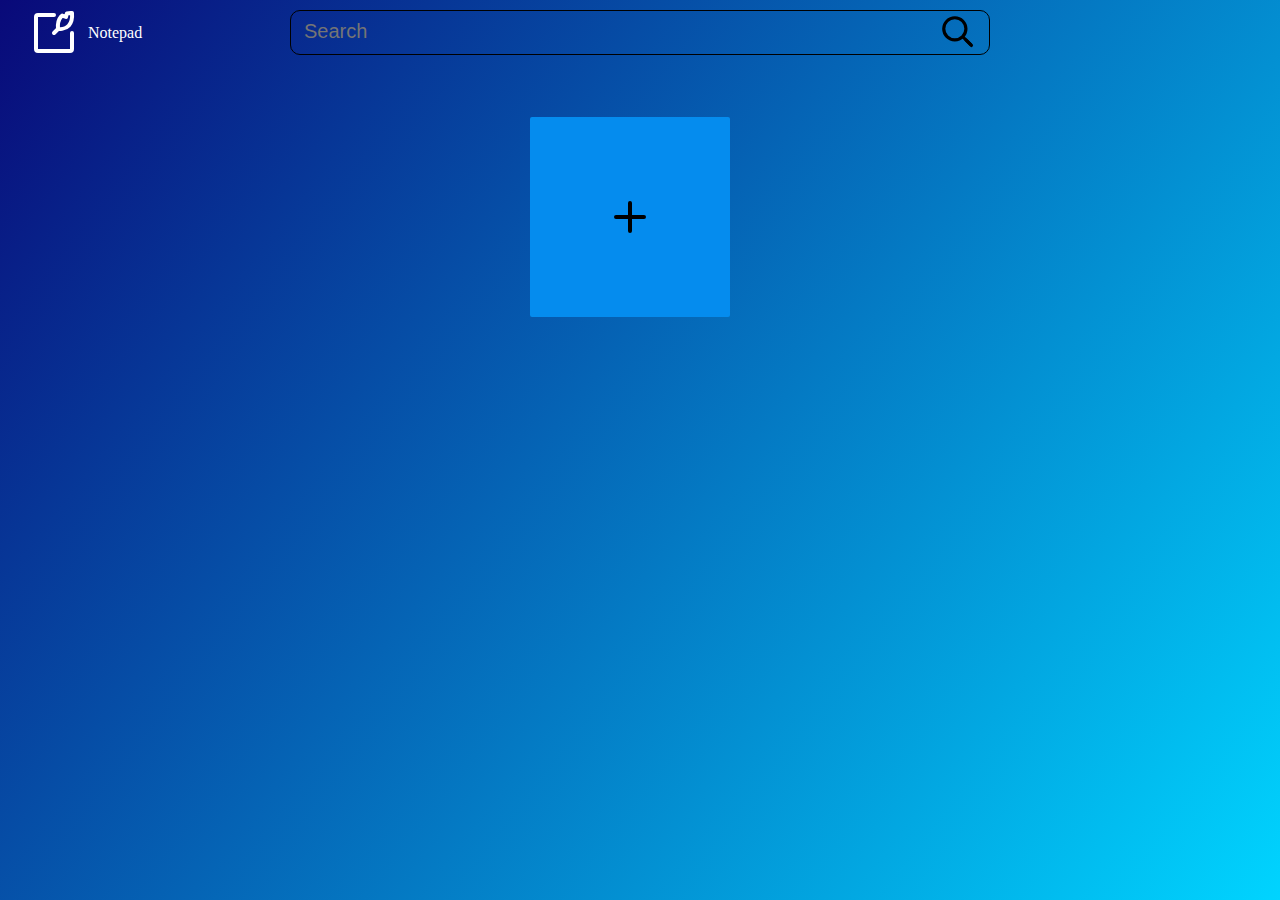
<file: index.html>
<!DOCTYPE html>
<html lang="en">
  <head>
    <meta charset="UTF-8" />
    <meta http-equiv="X-UA-Compatible" content="IE=edge" />
    <meta name="viewport" content="width=device-width, initial-scale=1.0" />
    <title>Notepade list</title>
    <link
      rel="stylesheet"
      href="https://cdnjs.cloudflare.com/ajax/libs/font-awesome/6.1.1/css/all.min.css"
    />
    <link rel="stylesheet" href="src/css/main.css" />
  </head>

  <body>
    <div id="root">
      <nav id="nav">
        <!-- <li class="img"></li> -->
        <div class="title">
          <img class="img" src="src/img/create-note-alt.svg" alt="notepad" />
          Notepad
        </div>
        <div class="searchfield">
          <input type="text" placeholder="Search" />
          <button>
            <img class="sch" src="src/img/search-alt-3.svg" alt="" />
          </button>
        </div>
      </nav>
      <div class="main-div">
        <button
          class="note1 note-div"
          onclick="window.location.href='src/editor.html';"
          target="_blank"
          value="click"
        >
          <svg
            class="plus"
            xmlns="http://www.w3.org/2000/svg"
            viewBox="0 0 24 24"
            class="icon line"
            width="48"
            height="48"
          >
            <path
              id="primary"
              d="M5,12H19M12,5V19"
              style="
                fill: none;
                stroke-linecap: round;
                stroke-linejoin: round;
                stroke-width: 2px;
              "
            ></path>
          </svg>
        </button>
        <div class="allNotes"></div>

        <!-- <div class="note-div"></div>
        <div class="note-div"></div> -->
      </div>
    </div>
    <script src="/src/js/index.js"></script>
  </body>
</html>
</file>
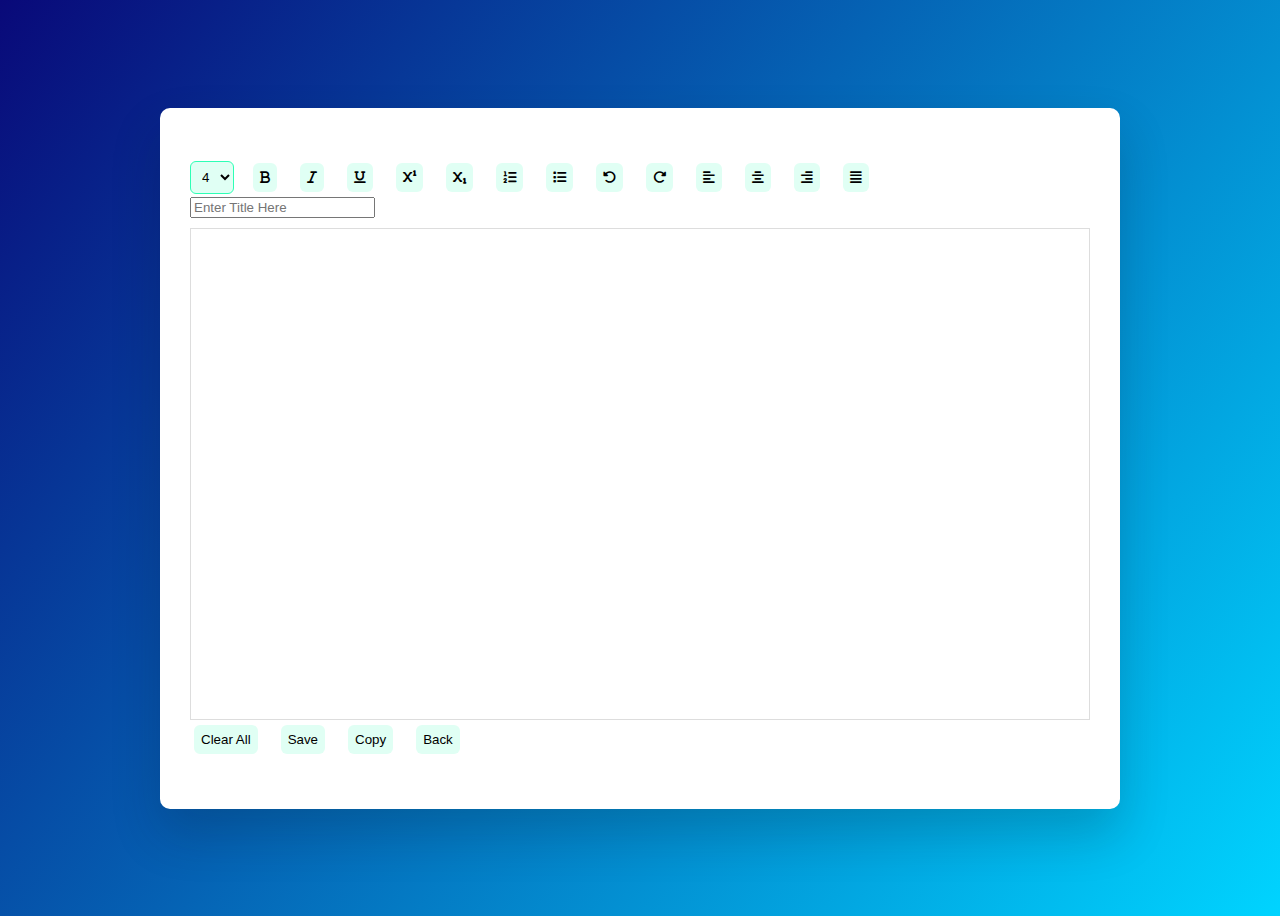
<file: src/editor.html>
<!DOCTYPE html>
<html lang="en">

<head>
  <meta charset="UTF-8" />
  <meta http-equiv="X-UA-Compatible" content="IE=edge" />
  <meta name="viewport" content="width=device-width, initial-scale=1.0" />
  <title>Notepad</title>
  <link rel="stylesheet" href="https://cdnjs.cloudflare.com/ajax/libs/font-awesome/6.1.1/css/all.min.css" />
  <link rel="stylesheet" href="./css/editor.css" />
  <!-- CSS only -->
</head>

<body>
  <div class="container">
    <div class="tools">


      <!-- Font -->
      <!-- Font Name not working for Now -->
      <!-- <select id="fontName" class="adv-option-button">
      </select> -->

      <select id="fontSize" class="adv-option-button">

      </select>


      <!-- Text Format -->
      <button id="bold" class="option-button format  highLight">
        <i class="fa-solid fa-bold"></i>
      </button>
      <button id="italic" class="option-button format highLight">
        <i class="fa-solid fa-italic"></i>
      </button>
      <button id="underline" class="option-button format highLight">
        <i class="fa-solid fa-underline"></i>
      </button>

      <button id="superscript" class="option-button script highLight">
        <i class="fa-solid fa-superscript"></i>
      </button>
      <button id="subscript" class="option-button script highLight">
        <i class="fa-solid fa-subscript"></i>
      </button>


      <!-- List -->
      <button id="insertOrderedList" class="option-button">
        <div class="fa-solid fa-list-ol"></div>
      </button>
      <button id="insertUnorderedList" class="option-button">
        <i class="fa-solid fa-list"></i>
      </button>
      <!-- Undo/Redo -->
      <button id="undo" class="option-button">
        <i class="fa-solid fa-rotate-left"></i>
      </button>
      <button id="redo" class="option-button">
        <i class="fa-solid fa-rotate-right"></i>
      </button>



      <!-- Alignment -->
      <button id="justifyLeft" class="option-button align highLight">
        <i class="fa-solid fa-align-left"></i>
      </button>
      <button id="justifyCenter" class="option-button align highLight">
        <i class="fa-solid fa-align-center"></i>
      </button>
      <button id="justifyRight" class="option-button align highLight">
        <i class="fa-solid fa-align-right"></i>
      </button>
      <button id="justifyFull" class="option-button align highLight">
        <i class="fa-solid fa-align-justify"></i>
      </button>

      </button>

    </div>
    <input type="text" id="Title" placeholder="Enter Title Here" >
    
    <div id="textArea" contenteditable="true" >

    </div>
    <div class="tools">
      <button id="clearAll" class="clear" onclick="clearAll()">
        Clear All
      </button>
      <button id="saveNote">
        Save
      </button>
      <button id="copyButton" >
        Copy
      </button>
      
      <button id="backButton" onclick="history.back()">
        Back
      </button>
    </div>



  </div>

  <script src="./js/editor.js" type="module"></script>
  
  <!-- JavaScript Bundle with Popper -->
</body>

</html>
</file>
<file: src/css/main.css>
* {
  margin: 0;
  padding: 0;
  box-sizing: border-box;
  /* outline: 1px solid black; */
  user-select: none;
}
#root {
  margin: 0;
  background: rgb(9, 9, 121);
  background: linear-gradient(
    128deg,
    rgba(9, 9, 121, 1) 0%,
    rgba(0, 212, 255, 1) 100%
  );
  height: 100vh;
  width: 100vw;
}
#nav {
  display: flex;
  align-items: center;
  padding: 10px 30px;
  justify-content: center;
  position: relative;
}
.img {
  display: inline-block;
}
li {
  display: inline-block;
}
.searchfield {
  border: 1.5px solid black;
  height: 45px;
  width: 700px;
  border-radius: 10px;
  color: rgb(190, 188, 188);
  padding: 0 10px;
  display: flex;
  /* flex-wrap: wrap; */
}
.searchfield input {
  user-select: in;
}
.title {
  display: flex;
  align-items: center;
  justify-content: center;
  gap: 10px;
  color: #ffffff;
  position: absolute;
  left: 30px;
}
.note-div {
  /* border: 2px solid black; */
  /* display:inline-block; */
  height: 200px;
  width: 200px;
  /* margin: 20px; */
  text-align: center;
  transition: 0.5s ease;
  position: relative;
  background-color: #058cee;
  display: flex;
  justify-content: space-evenly;
  align-items: center;
  flex-direction: column;
  padding: 10px;
}
.note-div:hover {
  transform: scale(1.1);
  /* border: 2px solid #ffffff; */
  border-radius: 6px;
  color: #ffffff;
}
.delete {
  position: absolute;
  bottom: 1px;
  right: 1px;
  display: none;
}
.note-div:hover .delete {
  display: block;
}
.dsc {
  width: 100%;
  height: 50%;
  text-align: left;
  /* white-space: nowrap; */
  overflow: hidden;
  text-overflow: ellipsis;
}
.main-div {
  display: flex;
  flex-direction: row;
  flex-wrap: wrap;
  align-items: center;
  /* height: 300px; */
  justify-content: center;
  gap: 20px;
  margin-top: 50px;
}
.plus path {
  stroke: black;
}
.note-div:hover svg path {
  stroke: #ffffff;
}
input {
  margin: 3px;
  height: 35px;
  width: 650px;
  border-radius: 5px;
  border: none;
  font-size: 20px;
  background-color: transparent;
  color: white;
}
input:focus {
  outline: none;
}
button {
  border-style: none;
  margin: 2px;
  background-color: transparent;
  border-radius: 2px;
}
.note1 {
  display: flex;
  justify-content: center;
  align-items: center;
}

@media (max-width: 500px) {
  .main-div {
    display: flex;
    flex-direction: column;
    margin: auto;
    align-items: center;
    height: 300px;
    justify-content: center;
    height: auto;
  }
  .note-div {
    border: 2px solid black;
    height: 140px;
    width: 230px;
    margin: 15px;
    text-align: center;
    transition: 0.5s ease;
  }
  .searchfield {
    display: none;
  }
  #nav {
    height: 50px;
  }
}
</file>
<file: src/css/editor.css>
body {
  border: #ea2020;
  height: 100vh;
  display: flex;
  align-items: center;
  justify-content: center;

  background: linear-gradient(
    128deg,
    rgba(9, 9, 121, 1) 0%,
    rgba(0, 212, 255, 1) 100%
  );
  box-sizing: border-box;
}
.container {
  background: #ffffff;
  width: 100vmin;
  padding: 50px 30px;
  border-radius: 10px;
  box-shadow: 0 25px 50px rgba(7, 20, 35, 0.2);
}

.tools {
  display: flex;
  flex-wrap: wrap;
  align-items: center;
  gap: 15px;
}
button {
  padding: 7px;
  margin: 5px 4px;
  border: none;
  background-color: rgb(224, 255, 244);
  border-radius: 6px;
}
select {
  border: 1px solid rgb(45, 255, 181);
  background-color: rgb(224, 255, 244);
  border-radius: 6px;
  padding: 7px;
}
#textArea {
  margin-top: 10px;
  border: 1px solid #dddddd;
  padding: 20px;
  height: 50vh;
}

.active {
  background-color: #b3f235;
}
@media (max-width: 500px) {
  body {
    padding: 0;
    margin: 0;
  }
  .container {
    transform: translate(0, 0);
  }
}
</file>
